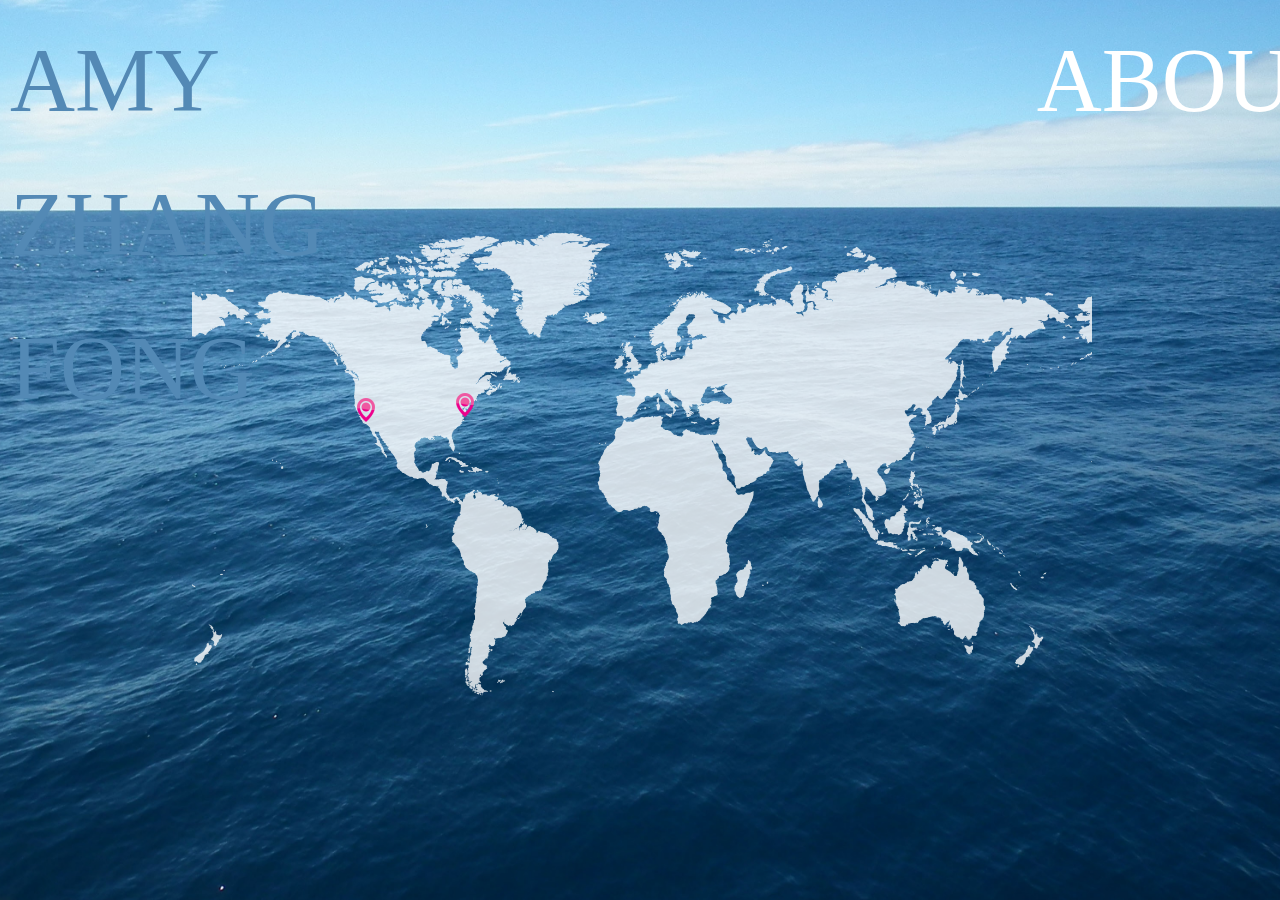
<file: index.html>
<html>
<head>
  <title>A. Z. Fong</title>
  <script src="https://ajax.googleapis.com/ajax/libs/jquery/1.11.0/jquery.min.js"></script>
  <script src = "assets/script.js"></script>
  <link rel="stylesheet" type="text/css" href="assets/style.css" />

</head>
<body>

    <div id="name">
      AMY ZHANG FONG
    </div>


  <div id="about">
      ABOUT
  </div>


  <div id="about-container">
    <img src="assets/images/amy.png" id="amy-pic" align="right">
    Hi, my name is Amy Fong. Welcome to my personal website! I created this in the Spring of 2017 for the
      UC Berkeley Web Design Decal in order to showcase the HTML, CSS, and jQuery skills I developed.
      <br><br>
      My goal for this website is to show the various places that have personal significance to me. It could be
      places where I've lived, places where my loved ones lived, places I loved visiting, or anything else.
      My hope is that with time, I'll add more and more markers around the map, and this site can be like a
      personal scrapbook for me to log all the great memories and experiences I've had.
      <br><br>
      Thank you for looking at my site! I hope you enjoyed my personal stories.
  </div>

  <div id="map-container">
    <div id="map-image">
      <img src="assets/images/map.png" id="world-map">
      <img src="assets/images/pin-9-24.png" id="los-angeles" class="pin">
      <img src="assets/images/pin-9-24.png" id="DC" class="pin">
    </div>
  </div>

  <div id="modal-container-los-angeles">
  <div id="modal-overlay-los-angeles"></div>
  <section class = "section" id = "carousel-section-los-angeles">
      <div class = "carousel-container">
      <!-- Question 2: Carousel Code Here -->
      <div id="carousel">
        <div class="carousel-item">
          <img src="assets/images/newburypark-1.jpg" class="carousel-pic">
          <div class="quote">
            I grew up in Newbury Park, California. My dad and sister still live there, so I visit a couple times a year.
            Newbury Park will always be special to me because it's where I experienced all the first real challenges,
            disappointments, and heartbreaks in my life, and overcame them.

          </div>
        </div>

        <div class="carousel-item">
          <img src="assets/images/newburypark-2.jpg" class="carousel-pic">
          <div class="quote">
            My best friends in Newbury Park were the ones I did sports with. I loved running and playing lacrosse,
            and these hobbies brought me really close with my teammates. I think sports were very formative for me
            because I was forced to learn that sometimes, no matter how hard I tried at something, I might not always
            be the best at it.

          </div>
        </div>

        <div class="carousel-item">
          <img src="assets/images/newburypark-3.jpg" class="carousel-pic">
          <div class="quote">
            I took a lot of math and science classes in high school, but I was too focused on getting
            good grades to get the full experience out of my classes. I wish I could go back and try harder
            to understand <i>why</i> math and science was important outside of the context of getting accepted
            into college.

          </div>
        </div>


      </div>

      <!-- End Question 2 Here (Use as many lines as needed, but don't add code below this point)-->
          <div id="carousel-prev">
              <img class="img-scaled" src="assets/images/arrowleft.png" />
          </div>
          <div id="carousel-next">
              <img class="img-scaled" src="assets/images/arrowright.png" />
          </div>
      </div>
  </section>
</div>


<div id="modal-container-DC">
<div id="modal-overlay-DC"></div>
<section class = "section" id = "carousel-section">
    <div class = "carousel-container">
    <!-- Question 2: Carousel Code Here -->
    <div id="carousel">
      <div class="carousel-item">
        <img src="assets/images/mommy.jpg" class="carousel-pic">
        <div class="quote">
          My mother lives in Washington, DC, and I visited her a couple times last year. I miss her a lot,
          but I'm happy that she moved. She had me when she was a PhD student, and I'm sure that she gave
          up advancement in her career somewhat to raise me. Finally, last year she made a big career move
          and I'm really proud!

        </div>
      </div>

      <div class="carousel-item">
        <img src="assets/images/newburypark-2.jpg" class="carousel-pic">
        <div class="quote">
          My best friends in Newbury Park were the ones I did sports with. I loved running and playing lacrosse,
          and these hobbies brought me really close with my teammates. I think sports were very formative for me
          because I was forced to learn that sometimes, no matter how hard I tried at something, I might not always
          be the best at it.

        </div>
      </div>

      <div class="carousel-item">
        <img src="assets/images/newburypark-3.jpg" class="carousel-pic">
        <div class="quote">
          I took a lot of math and science classes in high school, but I was too focused on getting
          good grades to get the full experience out of my classes. I wish I could go back and try harder
          to understand <i>why</i> math and science was important outside of the context of getting accepted
          into college.

        </div>
      </div>


    </div>

    <!-- End Question 2 Here (Use as many lines as needed, but don't add code below this point)-->
        <div id="carousel-prev">
            <img class="img-scaled" src="assets/images/arrowleft.png" />
        </div>
        <div id="carousel-next">
            <img class="img-scaled" src="assets/images/arrowright.png" />
        </div>
    </div>
</section>
</div>





</body>
</html>
</file>
<file: assets/style.css>
html {
  background: url(images/background.jpg) no-repeat center center fixed;
  -webkit-background-size: cover;
  -moz-background-size: cover;
  -o-background-size: cover;
  background-size: cover;
}


#about{
  position: fixed;
  top: 1vh;
  left: 81%;
  z-index: 1;
  width: 50vw;
  height: 18%;
  font-size: 10vh;
  color: white;

}

#about:hover{
  position: fixed;
  top: 1vh;
  left: 81%;
  z-index: 1;
  width: 50vw;
  height: 18%;
  font-size: 10vh;
  color: #5389b5;

}
#name {
  position: fixed;
  top: 1vh;
  left: 10px;
  z-index: 1;
  width: 40vw;
  height: 18%;
  font-size: 10vh;
  color:  #5389b5;
}

#name:hover {
  position: fixed;
  top: 1vh;
  left: 10px;
  z-index: 1;
  width: 40vw;
  height: 18%;
  font-size: 10vh;
  color:  white;
}

#options {
  display: inline-block;
  float: right;
  padding-left: 100px;
}

body{
      margin: 0px;
			font-family: 'Trebuchet MS', serif;
			line-height: 1.6
		}

a:link {
  text-decoration: none;
  font-size: 12vh;
  color: #5389b5;
  /*-webkit-text-stroke-width: .5px;
  -webkit-text-stroke-color: white;*/
  display: inline-block;
}

a:visited {
    text-decoration: none;
    font-size: 12vh;
    color: #5389b5;
    /*-webkit-text-stroke-width: .5px;
    -webkit-text-stroke-color: white;*/
    display: inline-block;
}

a:hover {
    text-decoration: none;
}

a:active {
    text-decoration: none;
}

#map-container{
  position: fixed;
  top: 25vh;
	width: 900px;
  left: 15vw;

}

#about-container{
  position: fixed;
  top: 25vh;
	width: 900px;
  left: 15vw;
  background-color: rgba(255,255,255,0.7);
  color: #5389b5;
  padding: 10px;
  display: none;
}

#map-image{
  position: relative;
}



#world-map{
  width: 100%; /* or any custom size */
  object-fit: contain;
  filter: brightness(0) invert(1) opacity(0.8);
  margin: auto;
}

#amy-pic{
  height: auto;
  width: 30%;
  border-radius: 600px;
}

.carousel-pic{
  /*width: 550px;
  margin: 0 auto;
  height: auto;*/
  position: absolute;
  width: 500px;
    top: 28%;
    left: 50%;
    -webkit-transform: translateX(-50%) translateY(-50%);
    -moz-transform: translateX(-50%) translateY(-50%);
   	transform: translateX(-50%) translateY(-50%);
}

.section{
  position: fixed;
  /*top: 20vh;*/
  top: 5vh;
	width: 900px;
  left: 15vw;
}

.carousel-container{
	width: 960px;
	margin: auto;
	height: 500px;
	overflow: hidden;
	position: relative;
}

#carousel{
	width: 4800px;
	height: 100%;
	margin-left: 0px;
	-webkit-transition: all 0.3s;
	transition: all 0.3s;
}

.carousel-item{
	width: 960px;
	position: relative;
	height: 100%;
	float: left;
}

#carousel-prev {
    position: absolute;
    width: 40px;
    height: 40px;
    padding: 10px;
    left: 60px;
    top: 50%;
    margin-top: -30px;
    cursor: pointer;
    border-radius: 50%;
    border: 1px solid #fff;
    -webkit-transition: all 0.3s;
}

/* Styling for the carousel next button */
#carousel-next {
    position: absolute;
    width: 40px;
    height: 40px;
    padding: 10px;
    right: 60px;
    top: 50%;
    margin-top: -30px;
    cursor: pointer;
    border-radius: 50%;
    border: 1px solid #fff;
    -webkit-transition: all 0.3s;
}

.quote, .text {
	position: absolute;
	font-size: 16px;
	color: white;
	font-weight: 700;
    top: 80%;
    left: 50%;
    -webkit-transform: translateX(-50%) translateY(-50%);
    -moz-transform: translateX(-50%) translateY(-50%);
   	transform: translateX(-50%) translateY(-50%);
}

/* Styling for the author text in each quote */
.author {
	font-size: 12px;
	font-weight: 700;
	letter-spacing: .2rem;
	text-transform: uppercase;
	margin-top: 10px;
	text-align: center;
}

.img-scaled {
	width: 100%;
	height: 100%;
}

.img-scaled-wh {
	width: 100%;
	height: 100%;
	position: relative;
}

/*LOS ANGELES*/
#modal-overlay-los-angeles {
  width: 100%;
  height: 100%;
  background: rgba(0, 0, 0, 0.5);
}

#modal-container-los-angeles{
  width: 100%;
  height: 100%;
  position: fixed;
  z-index: 100;
  display: none;
}

#los-angeles{
  position: absolute;
  left: 18%;
  bottom:59%;
  cursor: pointer;
}

/*DC*/
#modal-overlay-DC {
  width: 100%;
  height: 100%;
  background: rgba(0, 0, 0, 0.5);
}

#modal-container-DC{
  width: 100%;
  height: 100%;
  position: fixed;
  z-index: 100;
  display: none;
}

#DC{
  position: absolute;
  left: 29%;
  bottom:60%;
  cursor: pointer;
}

.element-hovered{
  width: 30px;
  height: auto;
}

.name-hovered{
  color: white;
}

.about-hovered{
  color: #5389b5;
}
</file>
<file: finalproject/assets/style.css>
html {
  background: url(images/background.jpg) no-repeat center center fixed;
  -webkit-background-size: cover;
  -moz-background-size: cover;
  -o-background-size: cover;
  background-size: cover;
}


#about{
  position: fixed;
  top: 1vh;
  left: 81%;
  z-index: 1;
  width: 50vw;
  height: 18%;
  font-size: 10vh;
  color: white;

}

#about:hover{
  position: fixed;
  top: 1vh;
  left: 81%;
  z-index: 1;
  width: 50vw;
  height: 18%;
  font-size: 10vh;
  color: #5389b5;

}
#name {
  position: fixed;
  top: 1vh;
  left: 10px;
  z-index: 1;
  width: 40vw;
  height: 18%;
  font-size: 10vh;
  color:  #5389b5;
}

#name:hover {
  position: fixed;
  top: 1vh;
  left: 10px;
  z-index: 1;
  width: 40vw;
  height: 18%;
  font-size: 10vh;
  color:  white;
}

#options {
  display: inline-block;
  float: right;
  padding-left: 100px;
}

body{
      margin: 0px;
			font-family: 'Trebuchet MS', serif;
			line-height: 1.6
		}

a:link {
  text-decoration: none;
  font-size: 12vh;
  color: #5389b5;
  /*-webkit-text-stroke-width: .5px;
  -webkit-text-stroke-color: white;*/
  display: inline-block;
}

a:visited {
    text-decoration: none;
    font-size: 12vh;
    color: #5389b5;
    /*-webkit-text-stroke-width: .5px;
    -webkit-text-stroke-color: white;*/
    display: inline-block;
}

a:hover {
    text-decoration: none;
}

a:active {
    text-decoration: none;
}

#map-container{
  position: fixed;
  top: 25vh;
	width: 900px;
  left: 15vw;

}

#about-container{
  position: fixed;
  top: 25vh;
	width: 900px;
  left: 15vw;
  background-color: rgba(255,255,255,0.7);
  color: #5389b5;
  padding: 10px;
  display: none;
}

#map-image{
  position: relative;
}



#world-map{
  width: 100%; /* or any custom size */
  object-fit: contain;
  filter: brightness(0) invert(1) opacity(0.8);
  margin: auto;
}

#amy-pic{
  height: auto;
  width: 30%;
  border-radius: 600px;
}

.carousel-pic{
  /*width: 550px;
  margin: 0 auto;
  height: auto;*/
  position: absolute;
  width: 500px;
    top: 28%;
    left: 50%;
    -webkit-transform: translateX(-50%) translateY(-50%);
    -moz-transform: translateX(-50%) translateY(-50%);
   	transform: translateX(-50%) translateY(-50%);
}

.section{
  position: fixed;
  /*top: 20vh;*/
  top: 5vh;
	width: 900px;
  left: 15vw;
}

.carousel-container{
	width: 960px;
	margin: auto;
	height: 500px;
	overflow: hidden;
	position: relative;
}

#carousel{
	width: 4800px;
	height: 100%;
	margin-left: 0px;
	-webkit-transition: all 0.3s;
	transition: all 0.3s;
}

.carousel-item{
	width: 960px;
	position: relative;
	height: 100%;
	float: left;
}

#carousel-prev {
    position: absolute;
    width: 40px;
    height: 40px;
    padding: 10px;
    left: 60px;
    top: 50%;
    margin-top: -30px;
    cursor: pointer;
    border-radius: 50%;
    border: 1px solid #fff;
    -webkit-transition: all 0.3s;
}

/* Styling for the carousel next button */
#carousel-next {
    position: absolute;
    width: 40px;
    height: 40px;
    padding: 10px;
    right: 60px;
    top: 50%;
    margin-top: -30px;
    cursor: pointer;
    border-radius: 50%;
    border: 1px solid #fff;
    -webkit-transition: all 0.3s;
}

.quote, .text {
	position: absolute;
	font-size: 16px;
	color: white;
	font-weight: 700;
    top: 80%;
    left: 50%;
    -webkit-transform: translateX(-50%) translateY(-50%);
    -moz-transform: translateX(-50%) translateY(-50%);
   	transform: translateX(-50%) translateY(-50%);
}

/* Styling for the author text in each quote */
.author {
	font-size: 12px;
	font-weight: 700;
	letter-spacing: .2rem;
	text-transform: uppercase;
	margin-top: 10px;
	text-align: center;
}

.img-scaled {
	width: 100%;
	height: 100%;
}

.img-scaled-wh {
	width: 100%;
	height: 100%;
	position: relative;
}

/*LOS ANGELES*/
#modal-overlay-los-angeles {
  width: 100%;
  height: 100%;
  background: rgba(0, 0, 0, 0.5);
}

#modal-container-los-angeles{
  width: 100%;
  height: 100%;
  position: fixed;
  z-index: 100;
  display: none;
}

#los-angeles{
  position: absolute;
  left: 18%;
  bottom:59%;
  cursor: pointer;
}

/*DC*/
#modal-overlay-DC {
  width: 100%;
  height: 100%;
  background: rgba(0, 0, 0, 0.5);
}

#modal-container-DC{
  width: 100%;
  height: 100%;
  position: fixed;
  z-index: 100;
  display: none;
}

#DC{
  position: absolute;
  left: 29%;
  bottom:60%;
  cursor: pointer;
}

.element-hovered{
  width: 30px;
  height: auto;
}

.name-hovered{
  color: white;
}

.about-hovered{
  color: #5389b5;
}
</file>
